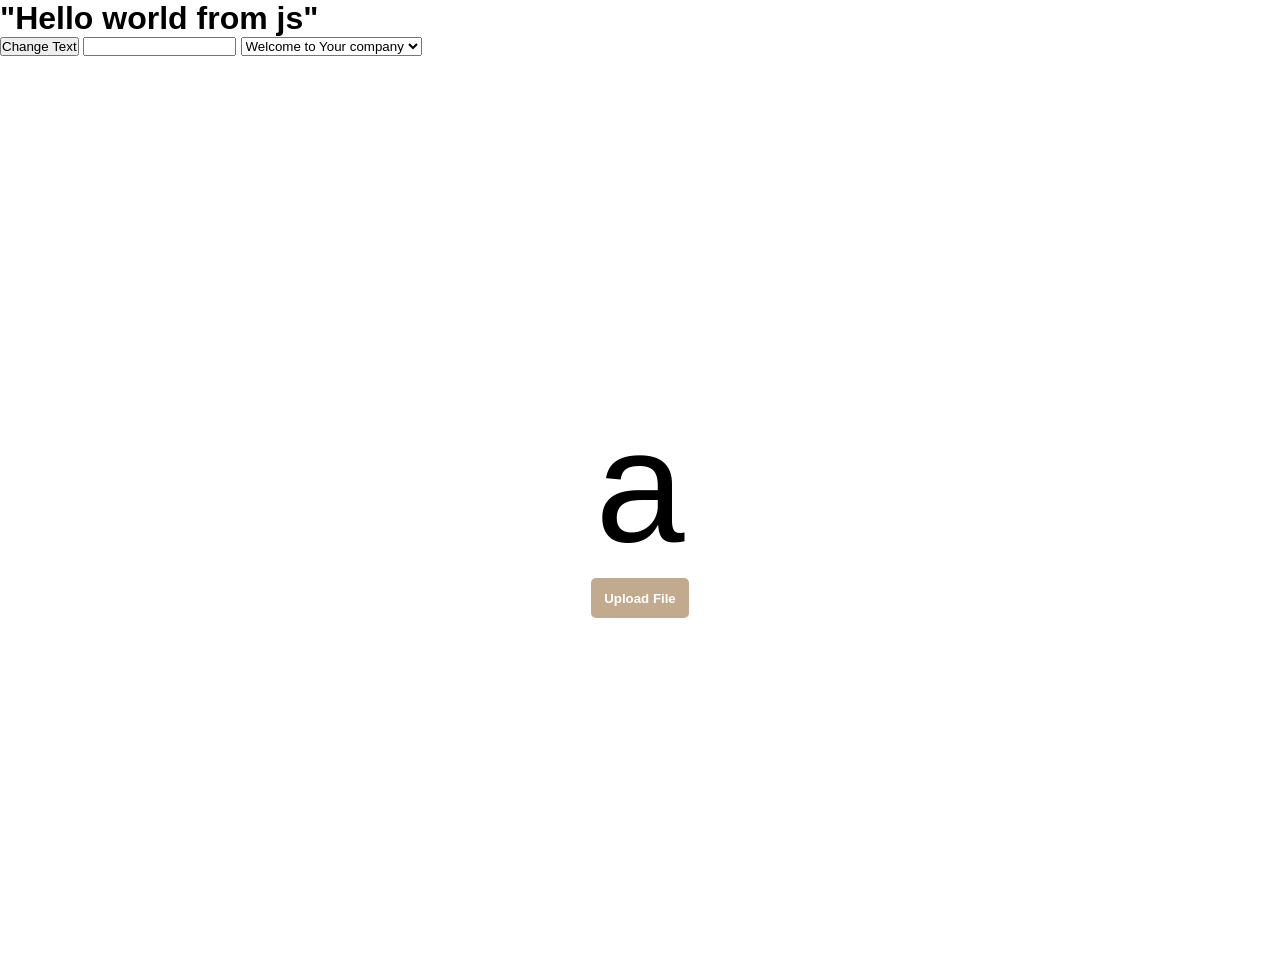
<file: DOM/index.html>
<!DOCTYPE html>
<html lang="en">
<head>
    <meta charset="UTF-8">
    <meta name="viewport" content="width=device-width, initial-scale=1.0">
    <title>Document</title>
    <link rel="stylesheet" href="style.css">
</head>
<body>
    <h1 class="title">"Hello world from js"</h1>
    <button class="button">Change Text</button>
    <input id="input" type="input">

    <select id="select" class="drop-down">
        <option selected disabled>Welcome to Your company</option>
        <option value="RazorPay">RazorPay</option>
        <option value="TFU">Take u forward</option>
        <option value="Swiggy">Swiggy</option>
        <option value="Zomato">Zomato</option>
    </select> 
         <div class="main">
        <h1 class="h1">a</h1>
        <div class="btn">
            <h5 id="btn-txt">Upload File</h5>
        </div>
        <input id="file" type="file">
     </div>
     <script src="script.js"></script>
</body>
</html>
</file>
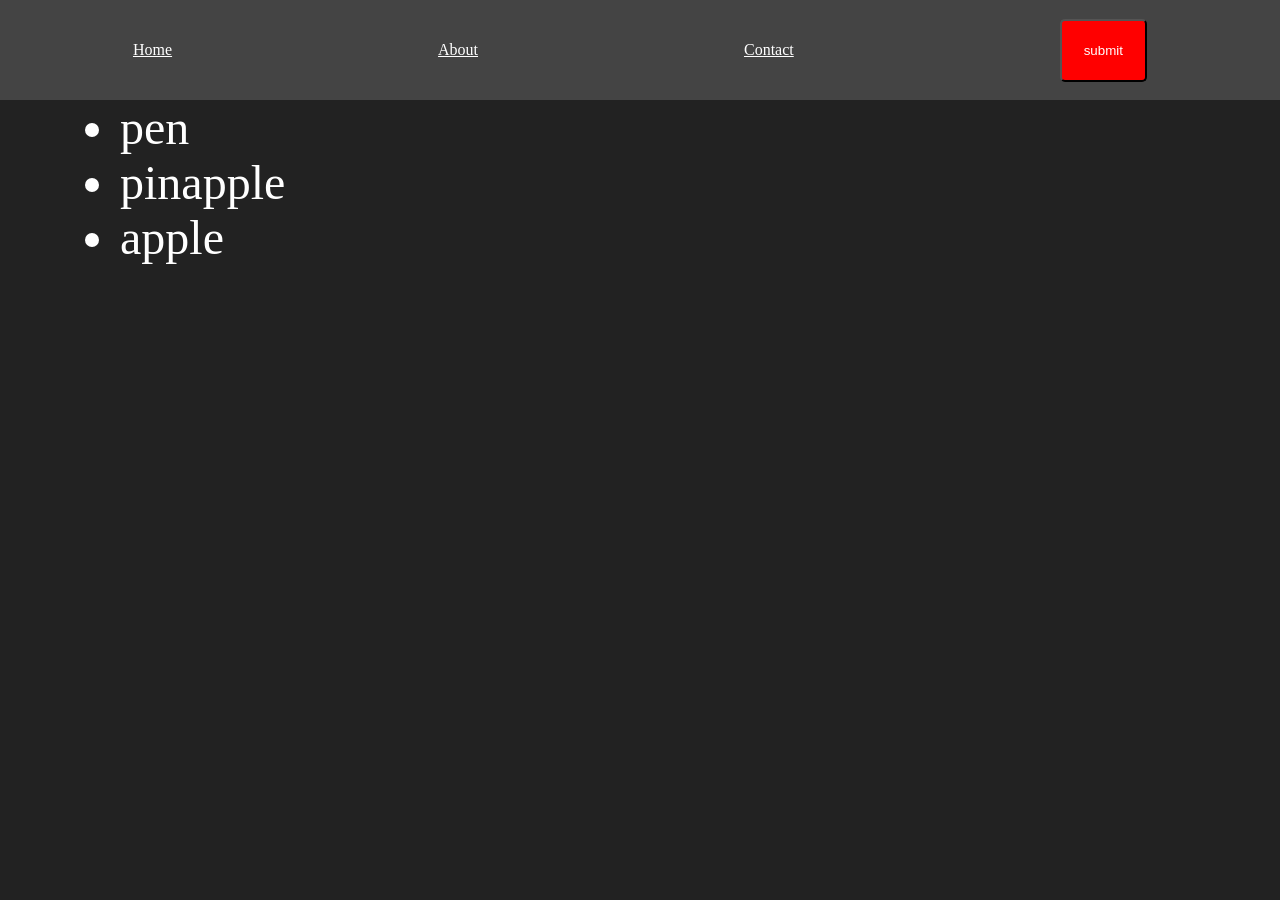
<file: Event-Bubbling/index.html>
<!DOCTYPE html>
<html lang="en">

<head>
    <meta charset="UTF-8">
    <meta name="viewport" content="width=device-width, initial-scale=1.0">
    <link rel="stylesheet" href="style.css">
    <title>Document</title>
</head>

<body>
    <div class="main">
        <div class="nav">
            <a href="#">Home</a>
            <a href="#">About</a>
            <a href="#">Contact</a>
            <button>submit</button>
        </div>
        <ul>
            <li>pen</li>
            <li>pinapple</li>
            <li>apple</li>
        </ul>
    </div>
    <script src="./main.js"></script>
</body>

</html>
</file>
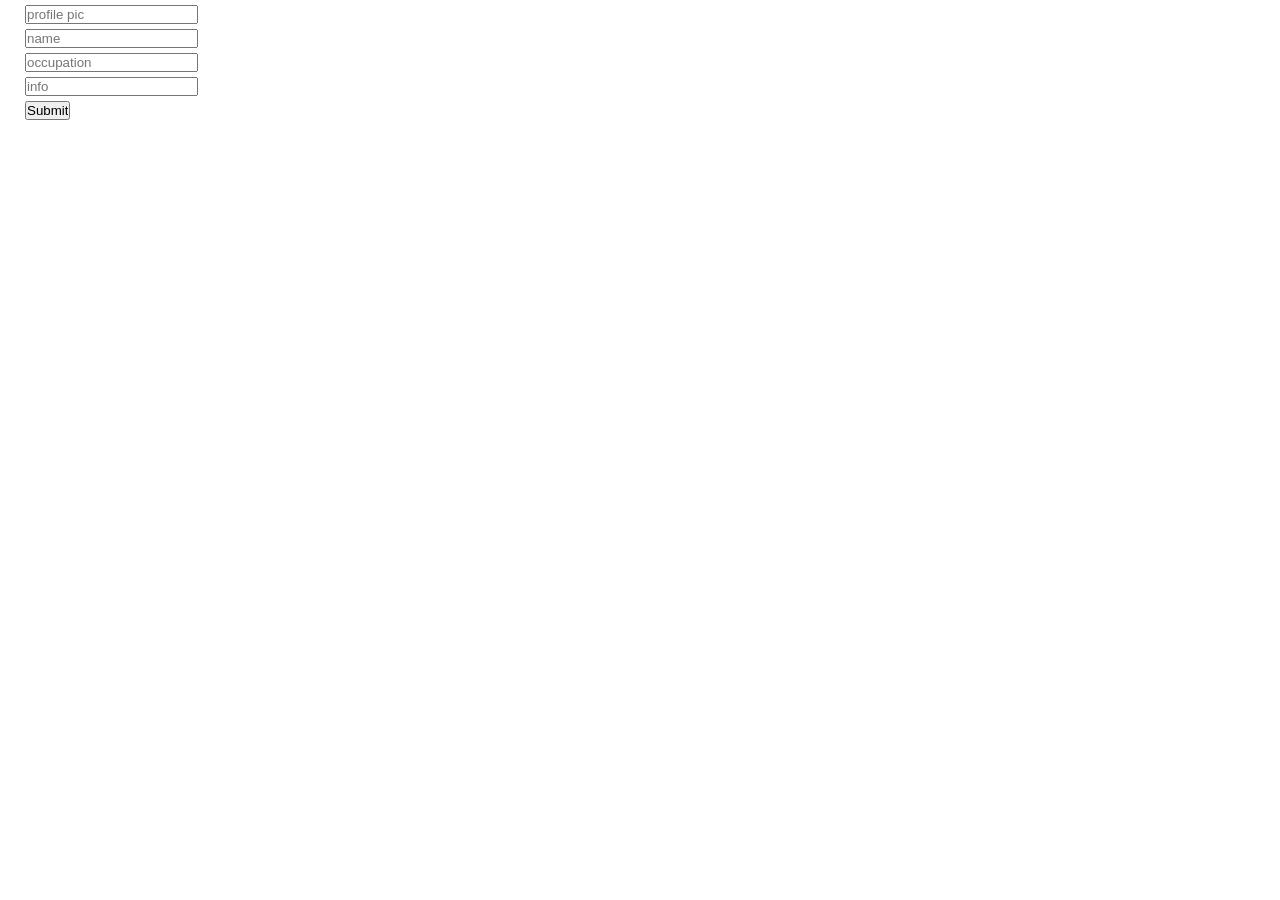
<file: Forms -DOM/index.html>
<!DOCTYPE html>
<html lang="en">

<head>
    <meta charset="UTF-8">
    <meta name="viewport" content="width=device-width, initial-scale=1.0">
    <title>Document</title>
    <link rel="stylesheet" href="style.css">
</head>

<body>
    <div class="main">
    <form action="">
        <input type="text" placeholder="profile pic">
        <input type="text" placeholder="name">
        <input type="text" placeholder="occupation">
        <input type="text" placeholder="info">
        <input type="submit">
    </form>
    </div>
    <!-- <div class="card">
        <div class="profile">
            <img src="https://images.unsplash.com/photo-1762438473679-0a6a4de908b3?ixlib=rb-4.1.0&ixid=M3wxMjA3fDB8MHxwaG90by1wYWdlfHx8fGVufDB8fHx8fA%3D%3D&auto=format&fit=crop&q=80&w=687"
                alt="" srcset="">
        </div>
        <h3>Name</h3>
        <h5>Occupation</h5>
        <p>Lorem ipsum dolor sit amet consectetur adipisicing elit. Corporis quia fugiat saepe qui ipsum, numquam
            architecto laudantium sapiente neque perspiciatis.</p>
    </div> -->
    <script src="./script.js"></script>
</body>

</html>
</file>
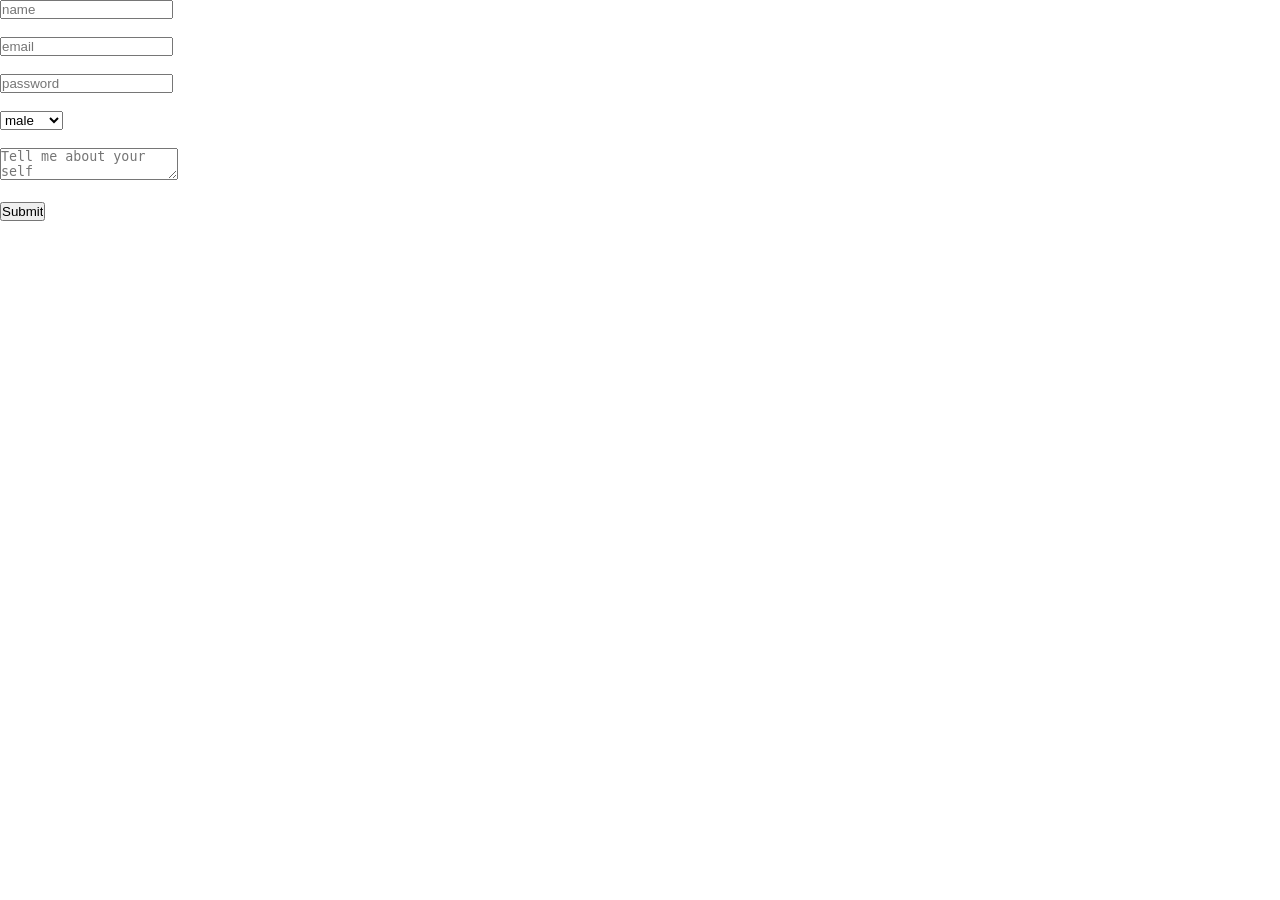
<file: FormValidations/index.html>
<!DOCTYPE html>
<html lang="en">

<head>
    <meta charset="UTF-8">
    <meta name="viewport" content="width=device-width, initial-scale=1.0">
    <title>Document</title>
    <link rel="stylesheet" href="style.css">
</head>

<body>
    <form>
        <input type="text" id="username" placeholder="name">
        <div class="hide">
            <br>
            <small>Your name should be greater than 2 characters</small>
        </div>
        <br><br>
        <input type="email" id="email" placeholder="email">
        <div class="hide">
            <small>Please provide valid email</small>
        </div>
        <br><br>
        <input type="password" placeholder="password">
        <br><br>
        <select>
            <option value="male">male</option>
            <option value="female">female</option>
        </select>
        <br><br>
        <textarea placeholder="Tell me about your self"></textarea>
        <br><br>
        <input type="submit">
    </form>
    <script src="./main.js"></script>
</body>

</html>
</file>
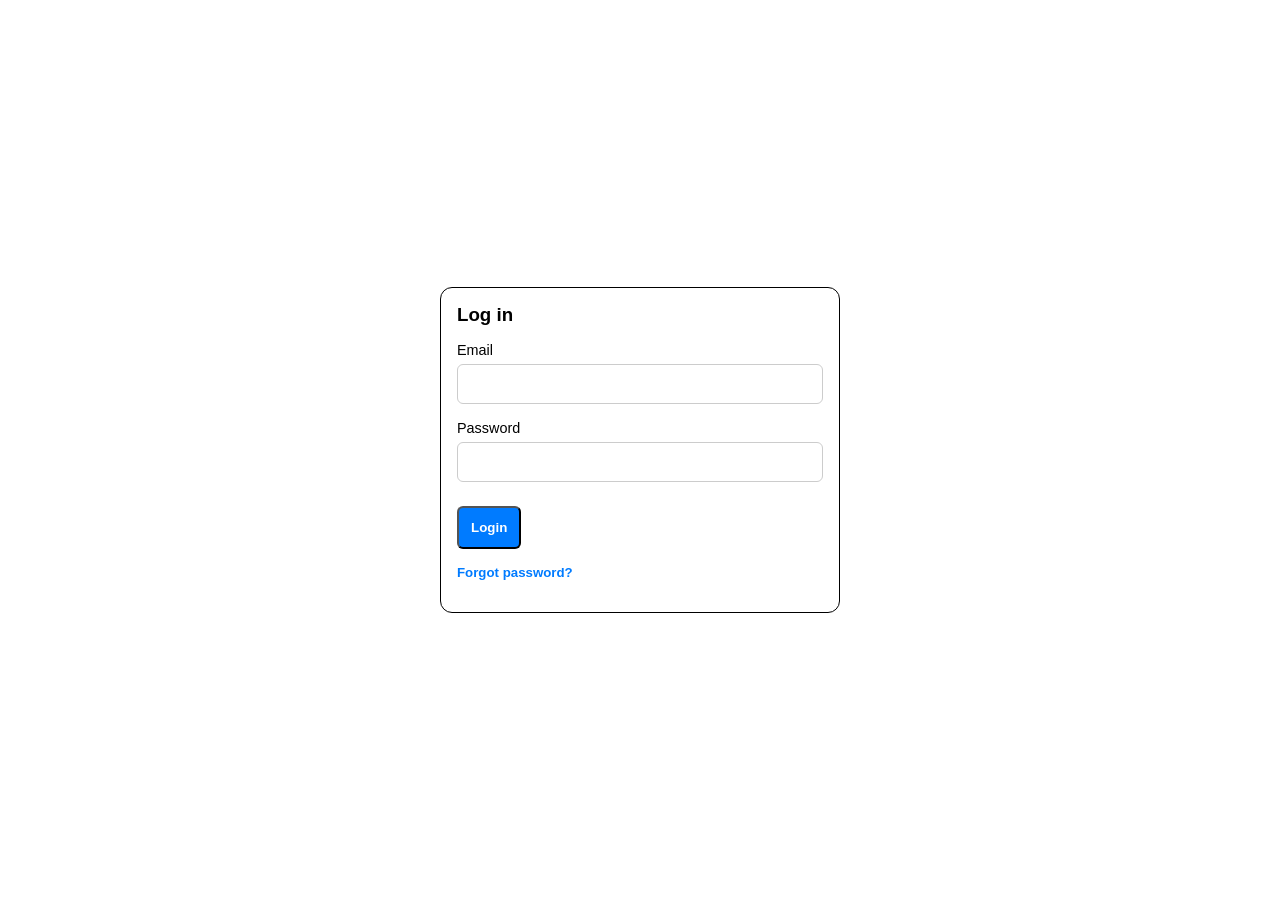
<file: Mini-Js-Projects/index.html>
<!DOCTYPE html>
<html lang="en">

<head>
    <meta charset="UTF-8">
    <meta name="viewport" content="width=device-width, initial-scale=1.0">
    <title>Document</title>
    <link rel="stylesheet" href="style.css">
</head>

<body>
    <div class="main">
        <div class="card">
            <form class="card-content" id="loginForm">
                <h3>Log in</h3>

                <label for="email">Email</label>
                <input type="email" id="email" />
                <small class="error" id="emailError"></small>

                <label for="password">Password</label>
                <input type="password" id="password" />
                <small class="error" id="passwordError"></small>

                <div class="logIn">
                    <button type="submit" class="logIn-btn">Login</button>
                </div>
                <h5>Forgot password?</h5>
            </form>
        </div>
    </div>
    <script src="./main.js"></script>
</body>

</html>
</file>
<file: DOM/style.css>
*{
    margin: 0;
    padding: 0;
    box-sizing: border-box;
    font-family: Helvetica;
}
html,body{
    width: 100%;
    height: 100%;
}
.main{
    display: flex;
    align-items: center;
    flex-direction: column;
    width: 100%;
    height: 100%;
    justify-content: center;
    color: rgb(0, 0, 0);
}
.main .btn{
    background-color: rgb(193, 170, 141);
    color:white;
    padding: 1vw 1vw;
    border-radius: 5px;
    user-select: none;
}
.main .btn:hover{
    background-color: rgb(153, 139, 126);
}
.main #file{
    display: none;
}
.main h1{
  font-size: 10rem;  
  font-weight: 300;
  user-select: none;
}
</file>
<file: Event-Bubbling/style.css>
*{
    padding: 0;
    margin: 0;
    box-sizing: border-box;
}
html,body{
    width: 100%;
    height: 100%;
}
.main{
    width: 100%;
    height: 100%;
    background-color: #222;
}
.main .nav{
    width: 100%;
    height: 100px;
    background-color: #444;
    display: flex;
    justify-content: space-around;
    align-items: center;
}
a{
    color: #fff;
}
button{
    padding: 22px 22px;
    background-color: red;
    border-radius: 5px;
    color: #fff;
}
.lt{
    text-decoration: line-through;
}
li{
    color: #fff;
    font-size: 3rem;
    margin: 0px 120px;
}
</file>
<file: Forms -DOM/style.css>
input{
    display: block;
    margin: 5px 25px;
}
.card{
    padding: 20px;
    border: 1px solid #555;
    display: inline-block;
    margin: 5px 25px;
    max-width: 300px;
}
.card .profile{
    width: 50px;
    height: 50px;
    background-color: red;
    border-radius: 50%;
    overflow: hidden;
}
.card p{
    font-size: 14px;
    margin-top: 10px;
}
.card .profile img{
    width: 100%;
    height: 100%;
    object-fit: cover
}
*{
    margin: 0;
    padding: 0;
    box-sizing: border-box;
    font-family: Arial, Helvetica, sans-serif;
}
</file>
<file: FormValidations/style.css>
small{
    color: red;
}
.hide{
    display: none;
}
*{
    padding: 0;
    margin: 0;
    box-sizing: border-box;
}
</file>
<file: Mini-Js-Projects/style.css>
* {
    margin: 0;
    padding: 0;
    box-sizing: border-box;
}

html,
body {
    width: 100%;
    height: 100%;
    font-family: Arial, sans-serif;
}

.main {
    width: 100%;
    height: 100%;
    display: flex;
    justify-content: center;
    align-items: center;
    padding: 2rem;
}

.card {
    width: 100%;
    max-width: 400px;
    border: 1px solid;
    border-radius: 12px;
    padding: 0 1rem;
    padding-bottom: 1rem;
    padding-top: 1rem;
}
label {
    font-size: 0.9rem;
    margin-top: 1rem;
    display: block;
}
.card .card-content {
    margin-bottom: 1rem;
}

input {
        width: 100%;
    display: block;
    padding: 10px;
    margin-top: 6px;
    border-radius: 6px;
    border: 1px solid #ccc;
    font-size: 1rem;
}
.logIn-btn {
    margin-top: 1.5rem;
    background: #007bff;
    color: white;
    text-align: center;
    padding: 12px;
    border-radius: 6px;
    cursor: pointer;
    font-weight: bold;
    transition: 0.3s;
}
.card-content h5:last-of-type {
    margin-top: 1rem;
    color: #007bff;
    cursor: pointer;
}
</file>
